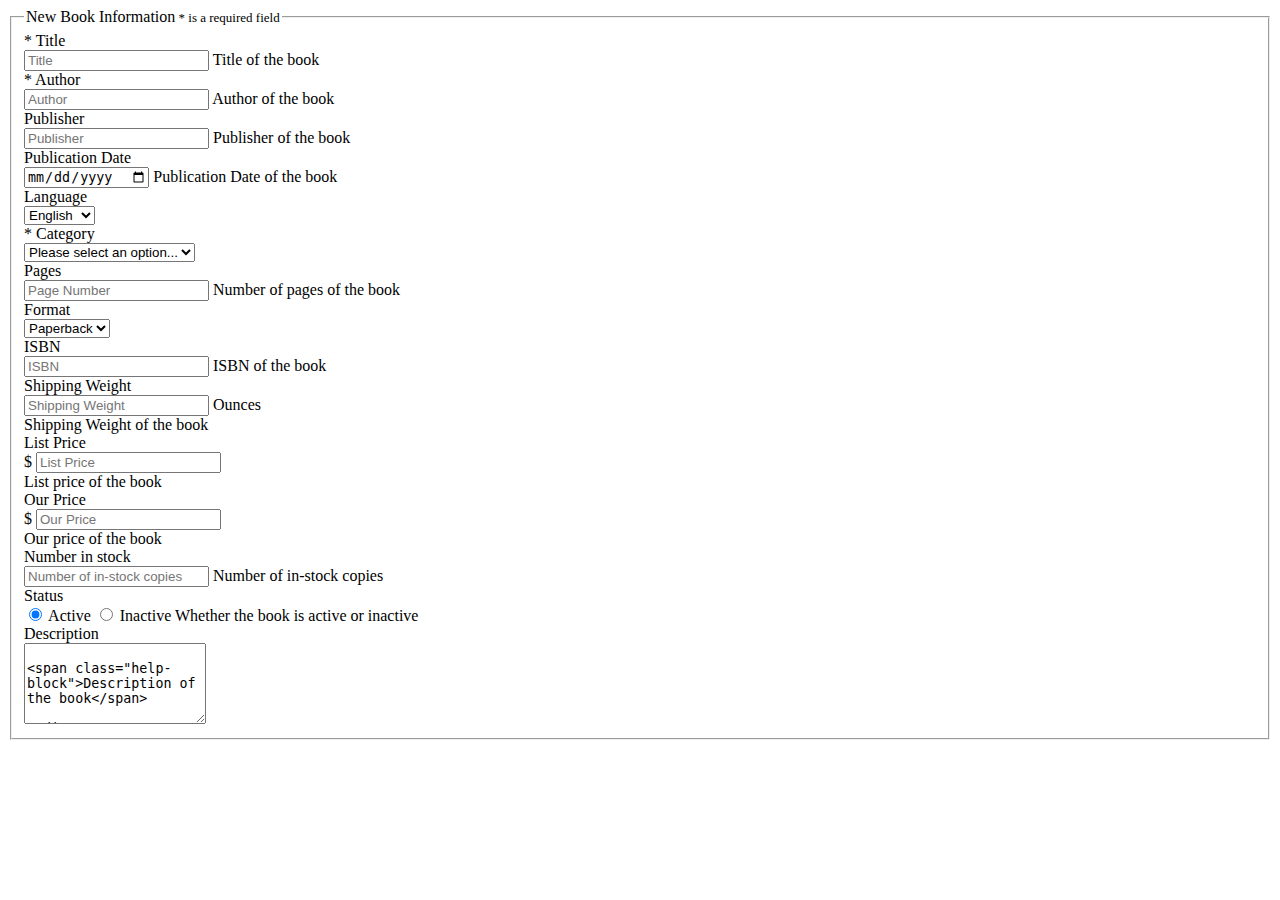
<file: adminportal/src/main/resources/templates/addBook.html>
<!DOCTYPE html>
<html lang="en" xmlns:th="http://www.w3.org/1000/xhtml">
<head th:replace="common/header :: common-header" />

<body>
	<div th:replace="common/header :: navbar" />

	<div class="container">
		<div class="row">
			<form class="form-horizontal" th:action="@{/book/add}" method="post"
				enctype="multipart/form-data">
				<fieldset>
					<legend class="center-block">
						New Book Information<span style="font-size: small"> * is a
							required field</span>
					</legend>


					<!-- title -->
					<div class="form-group">
						<label class="col-md-2 control-label" for="title">* Title</label>

						<div class="col-md-8">
							<input type="text" name="title" class="form-control" id="title"
								th:value="${book.title}" required="required" placeholder="Title" />
							<span class="help-block">Title of the book</span>
						</div>
					</div>

					<!-- author -->
					<div class="form-group">
						<label class="col-md-2 control-label" for="author">*
							Author</label>
						<div class="col-md-8">
							<input type="text" name="author" class="form-control" id="author"
								th:value="${book.author}" required="required"
								placeholder="Author" /> <span class="help-block">Author
								of the book</span>
						</div>
					</div>

					<!-- publisher -->
					<div class="form-group">
						<label class="col-md-2 control-label" for="publisher">Publisher</label>
						<div class="col-md-8">
							<input type="text" name="publisher" class="form-control"
								id="publisher" th:value="${book.publisher}"
								placeholder="Publisher" /> <span class="help-block">Publisher
								of the book</span>
						</div>
					</div>

					<!-- publication date -->
					<div class="form-group">
						<label class="col-md-2 control-label" for="publicationDate">Publication
							Date</label>
						<div class="col-md-8">
							<input type="date" class="form-control" id="publicationDate"
								name="publicationDate" th:value="${book.publicationDate}"
								placeholder="ublication Date" /> <span class="help-block">Publication
								Date of the book</span>
						</div>
					</div>

					<!-- language -->
					<div class="form-group">
						<label class="col-md-2 control-label" for="language">Language</label>
						<div class="col-md-8">
							<select th:value="${book.language}" id="language" name="language"
								class="form-control">
								<option value="english">English</option>
								<option value="spanish">Spanish</option>
							</select>
						</div>
					</div>

					<!-- category -->
					<div class="form-group">
						<label class="col-md-2 control-label" for="category">*
							Category</label>
						<div class="col-md-8">
							<select th:value="${book.category}" id="category" name="category"
								class="form-control">
								<option value="" selected="selected" disabled="disabled">Please
									select an option...</option>
								<option value="Management"
									th:selected="(${book.category}=='Management')">Management</option>
								<option value="Fiction"
									th:selected="(${book.category}=='Fiction')">Fiction</option>
								<option value="Engineering"
									th:selected="(${book.category}=='Engineering')">Engineering</option>
								<option value="Programming"
									th:selected="(${book.category}=='Programming')">Programming</option>
								<option value="Arts &amp; Literature"
									th:selected="(${book.category}=='Arts &amp; Literature')">Arts
									&amp; Literature</option>
							</select>
						</div>
					</div>

					<!-- pages -->
					<div class="form-group">
						<label class="col-md-2 control-label" for="pageNumber">Pages</label>

						<div class="col-md-8">
							<input type="number" name="numberOfPages" class="form-control"
								id="pageNumber" th:value="${book.numberOfPages}"
								placeholder="Page Number" /> <span class="help-block">Number
								of pages of the book</span>
						</div>
					</div>

					<!-- format -->
					<div class="form-group">
						<label class="col-md-2 control-label" for="format">Format</label>
						<div class="col-md-8">
							<select th:value="${book.format}" id="format" name="format"
								class="form-control">
								<option value="paperback">Paperback</option>
								<option value="hardcover">Hardcover</option>
							</select>
						</div>
					</div>

					<!-- isbn -->
					<div class="form-group">
						<label class="col-md-2 control-label" for="isbn">ISBN</label>

						<div class="col-md-8">
							<input type="text" name="isbn" class="form-control" id="isbn"
								th:value="${book.isbn}" placeholder="ISBN" /> <span
								class="help-block">ISBN of the book</span>
						</div>
					</div>

					<!-- shipping weight -->
					<div class="form-group">
						<label class="col-md-2 control-label" for="shippingWeight">Shipping
							Weight</label>
						<div class="col-md-8">
							<div class="input-group">
								<input th:value="${book.shippingWeight}" type="number"
									name="shippingWeight" class="form-control" id="shippingWeight"
									placeholder="Shipping Weight" /> <span
									class="input-group-addon">Ounces</span>
							</div>
							<span class="help-block">Shipping Weight of the book</span>
						</div>
					</div>

					<!-- list price -->
					<div class="form-group">
						<label class="col-md-2 control-label" for="listPrice">List
							Price</label>
						<div class="col-md-8">
							<div class="input-group">
								<span class="input-group-addon">$</span> <input
									th:value="${book.listPrice}" type="number" name="listPrice"
									class="form-control" id="listPrice" placeholder="List Price" />
							</div>
							<span class="help-block">List price of the book</span>
						</div>
					</div>

					<!-- our price -->
					<div class="form-group">
						<label class="col-md-2 control-label" for="ourPrice">Our
							Price</label>
						<div class="col-md-8">
							<div class="input-group">
								<span class="input-group-addon">$</span> <input
									th:value="${book.ourPrice}" type="number" name="ourPrice"
									class="form-control" id="ourPrice" placeholder="Our Price" />
							</div>
							<span class="help-block">Our price of the book</span>
						</div>
					</div>

					<!-- in stock number -->
					<div class="form-group">
						<label class="col-md-2 control-label" for="inStockNumber">Number
							in stock</label>
						<div class="col-md-8">
							<input th:value="${book.inStockNumber}" type="number"
								name="inStockNumber" class="form-control" id="inStockNumber"
								placeholder="Number of in-stock copies" /> <span
								class="help-block">Number of in-stock copies</span>
						</div>
					</div>

					<!-- status of book -->
					<div class="form-group">
						<label class="col-md-2 control-label" for="status">Status</label>
						<div class="col-md-8">
							<label><input value="true" type="radio" name="active"
								checked="checked" /> Active </label> <label><input
								value="false" type="radio" name="active" />
								Inactive </label> <span class="help-block">Whether the book is
								active or inactive</span>
						</div>
					</div>

					<!-- description -->
					<div class="form-group">
						<label class="col-md-2 control-label" for="description">Description</label>
						<div class="col-md-8">
							<textarea name="description" rows="5" class="form-control"
								id="description" th:value="${book.description}"
								placeholder="Description" />
							<span class="help-block">Description of the book</span>
						</div>
					</div>

					<!-- upload image -->
					<div class="form-group">
						<div class="col-md-2">
							<label for="bookImage">Upload book image</label>
						</div>
						<div class="col-md-8">
							<input id="bookImage" type="file" name="bookImage"
								th:value="${book.bookImage}" />
						</div>
					</div>

					<div class="form-group">
						<div class="col-md-2"></div>
						<div class="col-md-8">
							<button type="submit" class="btn btn-success">Add Book</button>
							<a class="btn btn-danger" th:href="@{/}">Cancel</a>
						</div>
					</div>
				</fieldset>
			</form>
		</div>
	</div>


	<div th:replace="common/header :: body-bottom-scripts" />
</body>
</html>
</file>
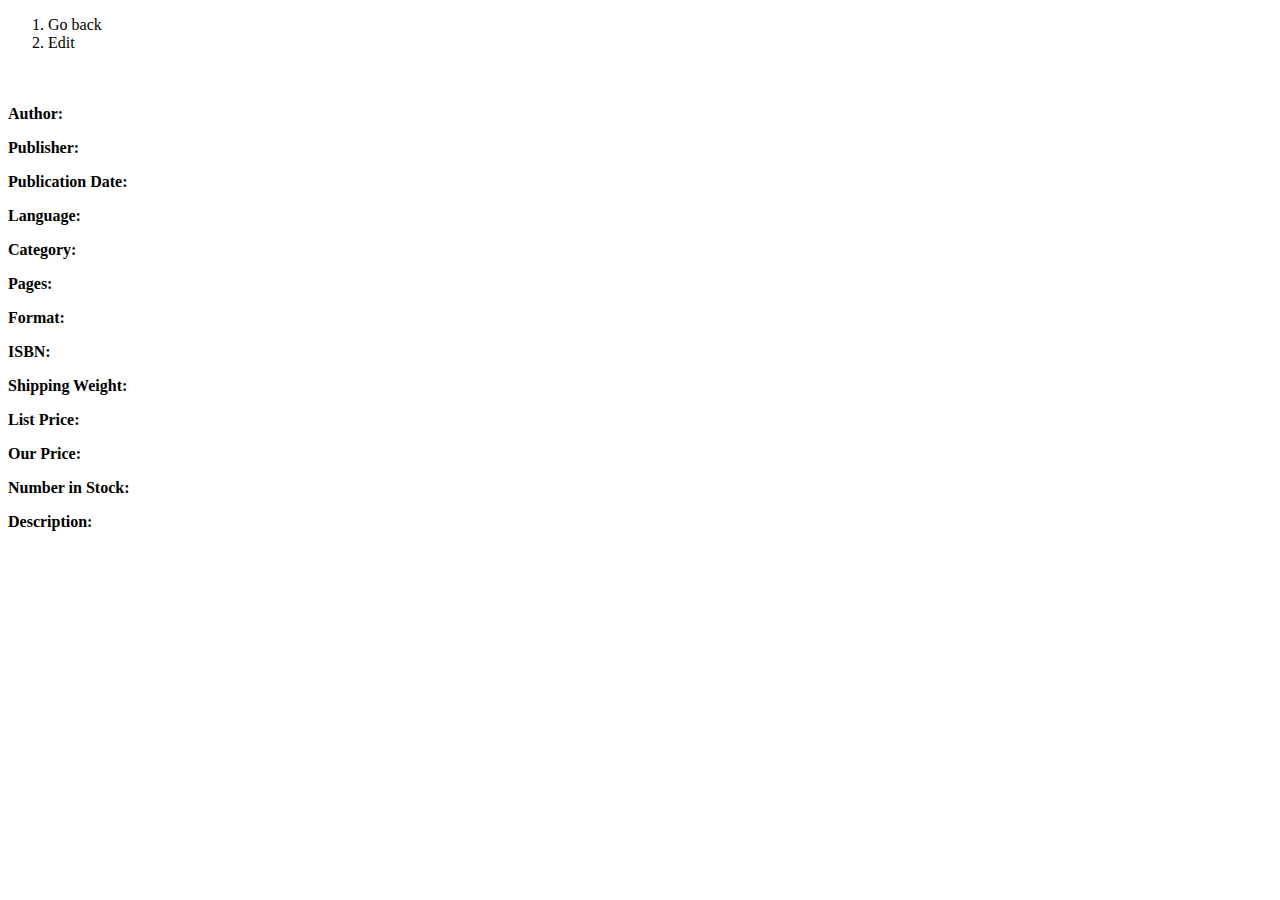
<file: adminportal/src/main/resources/templates/bookInfo.html>
<!DOCTYPE html>
<html lang="en" xmlns:th="http://www.w3.org/1000/xhtml">
<head th:replace="common/header :: common-header" />

<body>
	<div th:replace="common/header :: navbar" />
	
	<div class="container">
		<div>
			<ol class="breadcrumb">
				<li><a th:href="@{/book/bookList}"><i class="fa fa-long-arrow-left" aria-hidden="true"></i>Go back</a></li>
				<li><a th:href="@{/book/updateBook?id=}+${book.id}">Edit</a></li>
			</ol>
			
		</div>
		
		<div class="row">
			<div class="col-xs-3">
				<div class="panel panel-default">
				<div class="panel-body">
					<img th:src="@{/image/book/}+${book.id}+'.png'" class="img-responsive center-block" />
				</div>
				</div>
			</div>
			<div class="col-xs-9">
				<h3 th:text="${book.title}"></h3>
				<div class="row">
					<div class="col-xs-6">
						<p><strong>Author: </strong><span th:text="${book.author}"></span></p>
						<p><strong>Publisher: </strong><span th:text="${book.publisher}"></span></p>
						<p><strong>Publication Date: </strong><span th:text="${book.publicationDate}"></span></p>
						<p><strong>Language: </strong><span th:text="${book.language}"></span></p>
						<p><strong>Category: </strong><span th:text="${book.category}"></span></p>
						<p><strong>Pages: </strong><span th:text="${book.numberOfPages}"></span></p>
					</div>
					<div class="col-xs-6">
						<p><strong>Format: </strong><span th:text="${book.format}"></span></p>
						<p><strong>ISBN: </strong><span th:text="${book.isbn}"></span></p>
						<p><strong>Shipping Weight: </strong><span th:text="${book.shippingWeight}"></span></p>
						<p><strong>List Price: </strong><span th:text="${book.listPrice}"></span></p>
						<p><strong>Our Price: </strong><span th:text="${book.ourPrice}"></span></p>
						<p><strong>Number in Stock: </strong><span th:text="${book.inStockNumber}"></span></p>
					</div>
				</div>
				
				<p><Strong>Description: </Strong><span th:utext="${book.description}"></span></p>
			</div>
			
		</div>
	</div>

	<div th:replace="common/header :: body-bottom-scripts" />
</body>
</html>
</file>
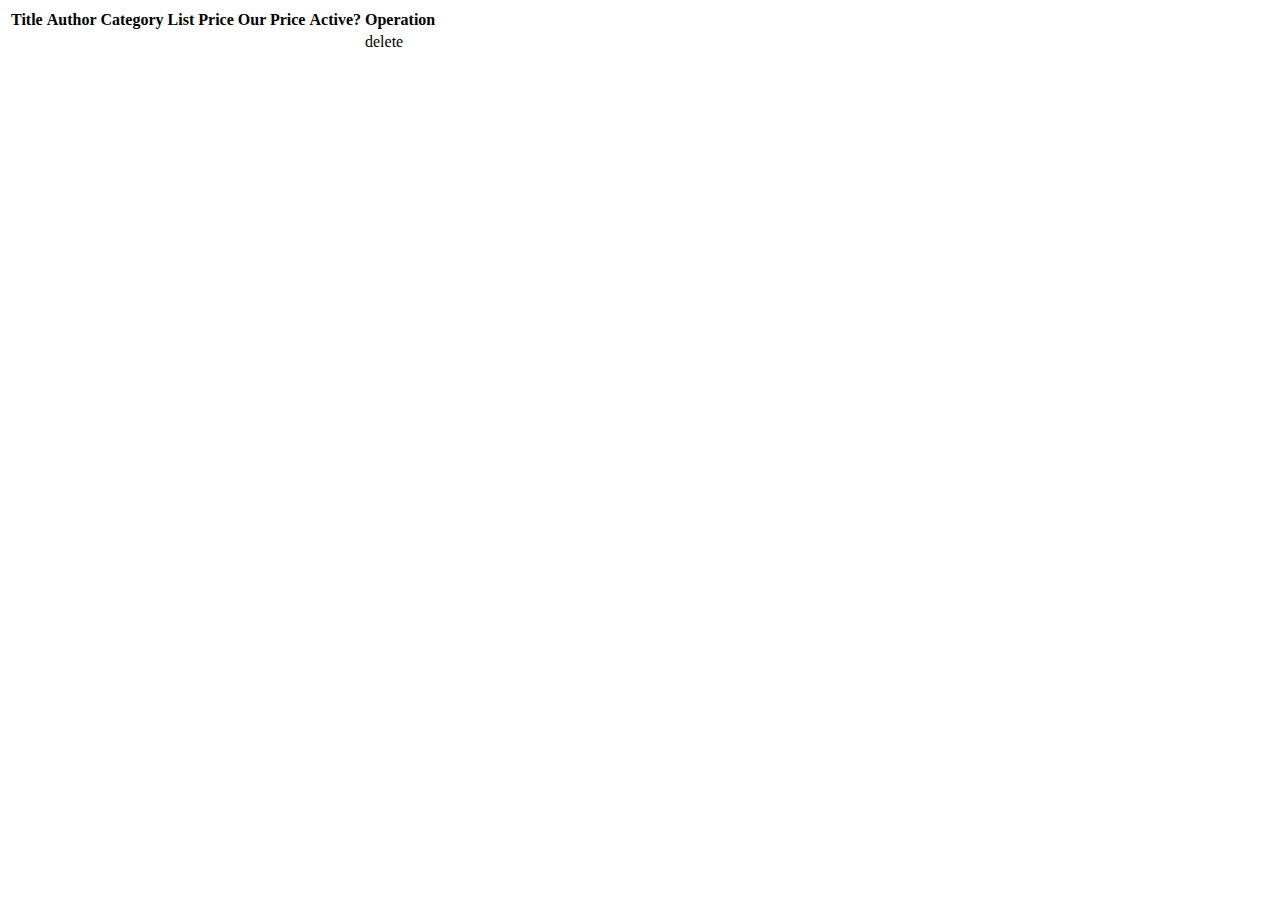
<file: adminportal/src/main/resources/templates/bookList.html>
<!DOCTYPE html>
<html lang="en" xmlns:th="http://www.w3.org/1000/xhtml">
<head th:replace="common/header :: common-header" />

<body>
	<div th:replace="common/header :: navbar" />
	
	<div class="container">
		<div class="table-responsive">
			<table id="bookListTable" class="table table-bordered table-hover table-striped">
				<thead>
					<tr>
						<th>Title</th>
						<th>Author</th>
						<th>Category</th>
						<th>List Price</th>
						<th>Our Price</th>
						<th>Active?</th>
						<th>Operation</th>
					</tr>
				</thead>
				<tbody>
					<tr data-th-each="book : ${bookList}">
						<!-- <td><input hidden="hidden" name="id" th:value="${book.id}" /></td> -->
						<td><a th:href="@{/book/bookInfo(id=${book.id})}"><span th:text="${book.title}"></span></a></td>
						<td th:text="${book.author}"></td>
						<td th:text="${book.category}"></td>
						<td th:text="${book.listPrice}"></td>
						<td th:text="${book.ourPrice}"></td>
						<td th:text="${book.active}"></td>
						<td>delete</td>
					</tr>
				</tbody>
			</table>
		</div>
	
	</div>
	
	
	<div th:replace="common/header :: body-bottom-scripts" />
</body>
</html>
</file>
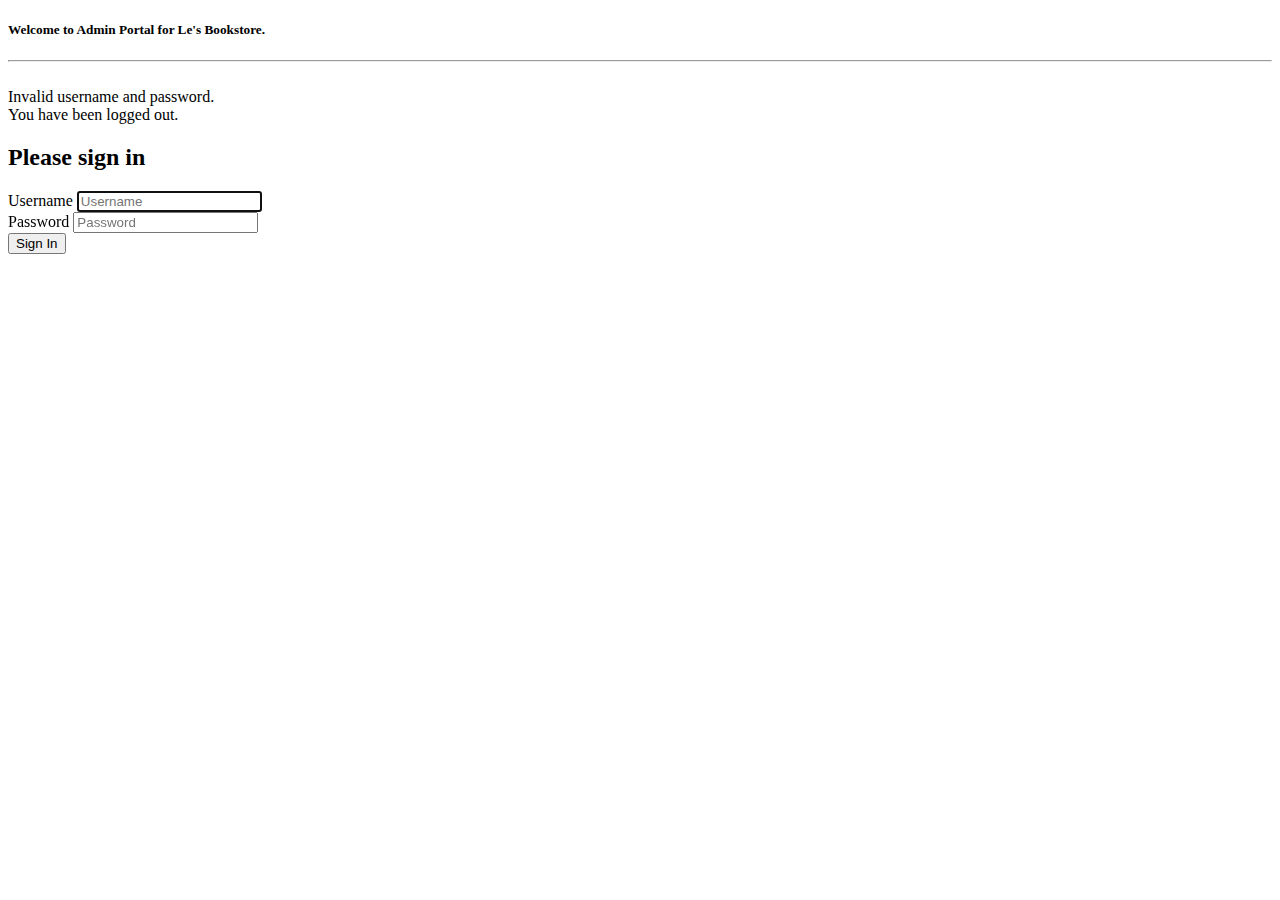
<file: adminportal/src/main/resources/templates/login.html>
<!DOCTYPE html>
<html lang="en" xmlns:th="http://www.w3.org/1000/xhtml">
<head th:replace="common/header :: common-header" />

<body>
	<div class="container">
		<h5 class="center-block">Welcome to Admin Portal for Le's
			Bookstore.</h5>
		<hr />
		<img th:src="@{/image/logo.png}" class="img-responsive"
			style="width: 250px;" />

		<div class="row">
			<div class="col-xs-4 col-md-offset-4">
				<div class="bg-danger" th:if="${param.error}">Invalid username
					and password.</div>
				<div class="bg-danger" th:if="${param.logout}">You have been
					logged out.</div>
				<form class="form-signin" th:action="@{/login}" method="post">
					<h2 class="form-signin-heading">Please sign in</h2>
					<div class="form-group">
						<label for="username" class="sr-only">Username</label> <input
							type="text" class="form-control" placeholder="Username"
							name="username" id="username" required="required"
							autofocus="autofocus" />
					</div>
					<div class="form-group">
						<label for="password" class="sr-only">Password</label> <input
							type="password" class="form-control" placeholder="Password"
							name="password" id="password" required="required" />
					</div>
					<button class="btn btn-lg btn-primary btn-block" type="submit">Sign
						In</button>
				</form>
			</div>
		</div>
	</div>

	<div th:replace="common/header :: body-bottom-scripts" />
</body>
</html>
</file>
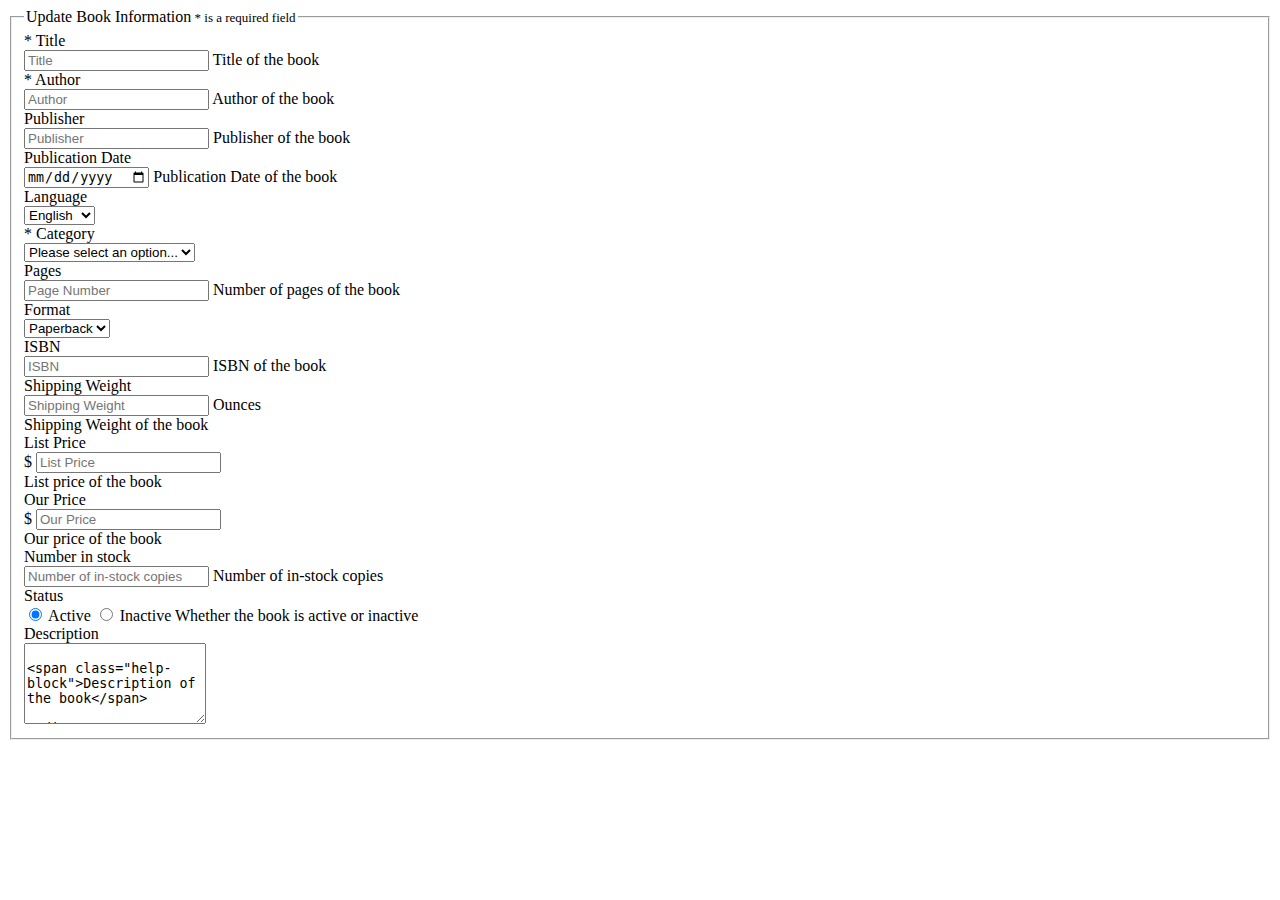
<file: adminportal/src/main/resources/templates/updateBook.html>
<!DOCTYPE html>
<html lang="en" xmlns:th="http://www.w3.org/1000/xhtml">
<head th:replace="common/header :: common-header" />

<body>
	<div th:replace="common/header :: navbar" />

	<div class="container">
		<div class="row">
			<form class="form-horizontal" th:action="@{/book/updateBook}" method="post"
				enctype="multipart/form-data">
				<fieldset>
					<legend class="center-block">
						Update Book Information<span style="font-size: small"> * is a
							required field</span>
					</legend>
					
					<input hidden="hidden" name="id" th:value="${book.id}" />


					<!-- title -->
					<div class="form-group">
						<label class="col-md-2 control-label" for="title">* Title</label>

						<div class="col-md-8">
							<input type="text" name="title" class="form-control" id="title"
								th:value="${book.title}" required="required" placeholder="Title" />
							<span class="help-block">Title of the book</span>
						</div>
					</div>

					<!-- author -->
					<div class="form-group">
						<label class="col-md-2 control-label" for="author">*
							Author</label>
						<div class="col-md-8">
							<input type="text" name="author" class="form-control" id="author"
								th:value="${book.author}" required="required"
								placeholder="Author" /> <span class="help-block">Author
								of the book</span>
						</div>
					</div>

					<!-- publisher -->
					<div class="form-group">
						<label class="col-md-2 control-label" for="publisher">Publisher</label>
						<div class="col-md-8">
							<input type="text" name="publisher" class="form-control"
								id="publisher" th:value="${book.publisher}"
								placeholder="Publisher" /> <span class="help-block">Publisher
								of the book</span>
						</div>
					</div>

					<!-- publication date -->
					<div class="form-group">
						<label class="col-md-2 control-label" for="publicationDate">Publication
							Date</label>
						<div class="col-md-8">
							<input type="date" class="form-control" id="publicationDate"
								name="publicationDate" th:value="${book.publicationDate}"
								placeholder="ublication Date" /> <span class="help-block">Publication
								Date of the book</span>
						</div>
					</div>

					<!-- language -->
					<div class="form-group">
						<label class="col-md-2 control-label" for="language">Language</label>
						<div class="col-md-8">
							<select th:value="${book.language}" id="language" name="language"
								class="form-control">
								<option value="english">English</option>
								<option value="spanish">Spanish</option>
							</select>
						</div>
					</div>

					<!-- category -->
					<div class="form-group">
						<label class="col-md-2 control-label" for="category">*
							Category</label>
						<div class="col-md-8">
							<select th:value="${book.category}" id="category" name="category"
								class="form-control">
								<option value="" selected="selected" disabled="disabled">Please
									select an option...</option>
								<option value="Management"
									th:selected="(${book.category}=='Management')">Management</option>
								<option value="Fiction"
									th:selected="(${book.category}=='Fiction')">Fiction</option>
								<option value="Engineering"
									th:selected="(${book.category}=='Engineering')">Engineering</option>
								<option value="Programming"
									th:selected="(${book.category}=='Programming')">Programming</option>
								<option value="Arts &amp; Literature"
									th:selected="(${book.category}=='Arts &amp; Literature')">Arts
									&amp; Literature</option>
							</select>
						</div>
					</div>

					<!-- pages -->
					<div class="form-group">
						<label class="col-md-2 control-label" for="pageNumber">Pages</label>

						<div class="col-md-8">
							<input type="number" name="numberOfPages" class="form-control"
								id="pageNumber" th:value="${book.numberOfPages}"
								placeholder="Page Number" /> <span class="help-block">Number
								of pages of the book</span>
						</div>
					</div>

					<!-- format -->
					<div class="form-group">
						<label class="col-md-2 control-label" for="format">Format</label>
						<div class="col-md-8">
							<select th:value="${book.format}" id="format" name="format"
								class="form-control">
								<option value="paperback">Paperback</option>
								<option value="hardcover">Hardcover</option>
							</select>
						</div>
					</div>

					<!-- isbn -->
					<div class="form-group">
						<label class="col-md-2 control-label" for="isbn">ISBN</label>

						<div class="col-md-8">
							<input type="text" name="isbn" class="form-control" id="isbn"
								th:value="${book.isbn}" placeholder="ISBN" /> <span
								class="help-block">ISBN of the book</span>
						</div>
					</div>

					<!-- shipping weight -->
					<div class="form-group">
						<label class="col-md-2 control-label" for="shippingWeight">Shipping
							Weight</label>
						<div class="col-md-8">
							<div class="input-group">
								<input th:value="${book.shippingWeight}" type="number" step="0.01"
									name="shippingWeight" class="form-control" id="shippingWeight"
									placeholder="Shipping Weight" /> <span
									class="input-group-addon">Ounces</span>
							</div>
							<span class="help-block">Shipping Weight of the book</span>
						</div>
					</div>

					<!-- list price -->
					<div class="form-group">
						<label class="col-md-2 control-label" for="listPrice">List
							Price</label>
						<div class="col-md-8">
							<div class="input-group">
								<span class="input-group-addon">$</span> <input
									th:value="${book.listPrice}" type="number" name="listPrice" step="0.01"
									class="form-control" id="listPrice" placeholder="List Price" />
							</div>
							<span class="help-block">List price of the book</span>
						</div>
					</div>

					<!-- our price -->
					<div class="form-group">
						<label class="col-md-2 control-label" for="ourPrice">Our
							Price</label>
						<div class="col-md-8">
							<div class="input-group">
								<span class="input-group-addon">$</span> <input
									th:value="${book.ourPrice}" type="number" name="ourPrice" step="0.01"
									class="form-control" id="ourPrice" placeholder="Our Price" />
							</div>
							<span class="help-block">Our price of the book</span>
						</div>
					</div>

					<!-- in stock number -->
					<div class="form-group">
						<label class="col-md-2 control-label" for="inStockNumber">Number
							in stock</label>
						<div class="col-md-8">
							<input th:value="${book.inStockNumber}" type="number"
								name="inStockNumber" class="form-control" id="inStockNumber"
								placeholder="Number of in-stock copies" /> <span
								class="help-block">Number of in-stock copies</span>
						</div>
					</div>

					<!-- status of book -->
					<div class="form-group">
						<label class="col-md-2 control-label" for="status">Status</label>
						<div class="col-md-8">
							<label><input value="true" type="radio" name="active"
								checked="checked" /> Active </label> <label><input
								value="false" type="radio" name="active" />
								Inactive </label> <span class="help-block">Whether the book is
								active or inactive</span>
						</div>
					</div>

					<!-- description -->
					<div class="form-group">
						<label class="col-md-2 control-label" for="description">Description</label>
						<div class="col-md-8">
							<textarea name="description" rows="5" class="form-control"
								id="description" th:value="${book.description}" th:text="${book.description}"
								placeholder="Description" />
							<span class="help-block">Description of the book</span>
						</div>
					</div>

					<!-- upload image -->
					<div class="form-group">
						<div class="col-md-2">
							<label for="bookImage">Upload book image</label>
						</div>
						<div class="col-md-8">
							<input id="bookImage" type="file" name="bookImage"
								th:value="${book.bookImage}" />
						</div>
					</div>

					<div class="form-group">
						<div class="col-md-2"></div>
						<div class="col-md-8">
							<button type="submit" class="btn btn-success">Update Book</button>
							<a class="btn btn-danger" th:href="@{/book/bookInfo(id=${book.id})}">Cancel</a>
						</div>
					</div>
				</fieldset>
			</form>
		</div>
	</div>


	<div th:replace="common/header :: body-bottom-scripts" />
</body>
</html>
</file>
